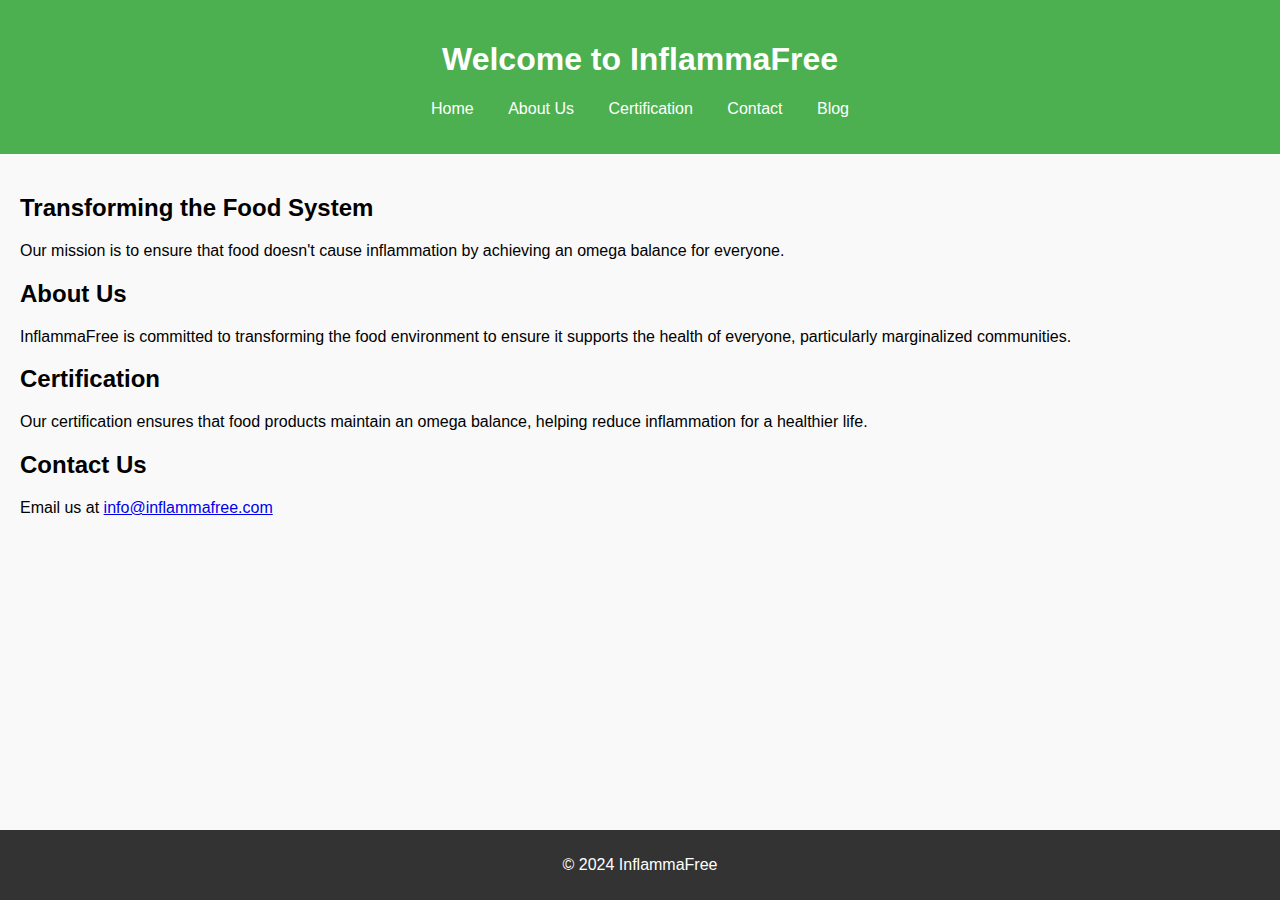
<file: index.html>
<!DOCTYPE html>
<html lang="en">
<head>
  <meta charset="UTF-8">
  <meta name="viewport" content="width=device-width, initial-scale=1.0">
  <title>InflammaFree</title>
  <link rel="stylesheet" href="styles.css"> <!-- Link to CSS file -->
</head>
<body>
  <header>
    <h1>Welcome to InflammaFree</h1>
    <nav>
      <ul>
        <li><a href="index.html">Home</a></li>
        <li><a href="about.html">About Us</a></li>
        <li><a href="#certification">Certification</a></li>
        <li><a href="#contact">Contact</a></li>
        <li><a href="inflammafree-blog.html">Blog</a></li>
      </ul>
    </nav>
  </header>

  <main>
    <section id="intro">
      <h2>Transforming the Food System</h2>
      <p>Our mission is to ensure that food doesn't cause inflammation by achieving an omega balance for everyone.</p>
    </section>
    <section id="about">
        <h2>About Us</h2>
        <p>InflammaFree is committed to transforming the food environment to ensure it supports the health of everyone, particularly marginalized communities.</p>
      </section>
      
      <section id="certification">
        <h2>Certification</h2>
        <p>Our certification ensures that food products maintain an omega balance, helping reduce inflammation for a healthier life.</p>
      </section>
      
      <section id="contact">
        <h2>Contact Us</h2>
        <p>Email us at <a href="mailto:info@inflammafree.com">info@inflammafree.com</a></p>
      </section>
      
  </main>

  <footer>
    <p>&copy; 2024 InflammaFree</p>
  </footer>

</body>
</html>
</file>
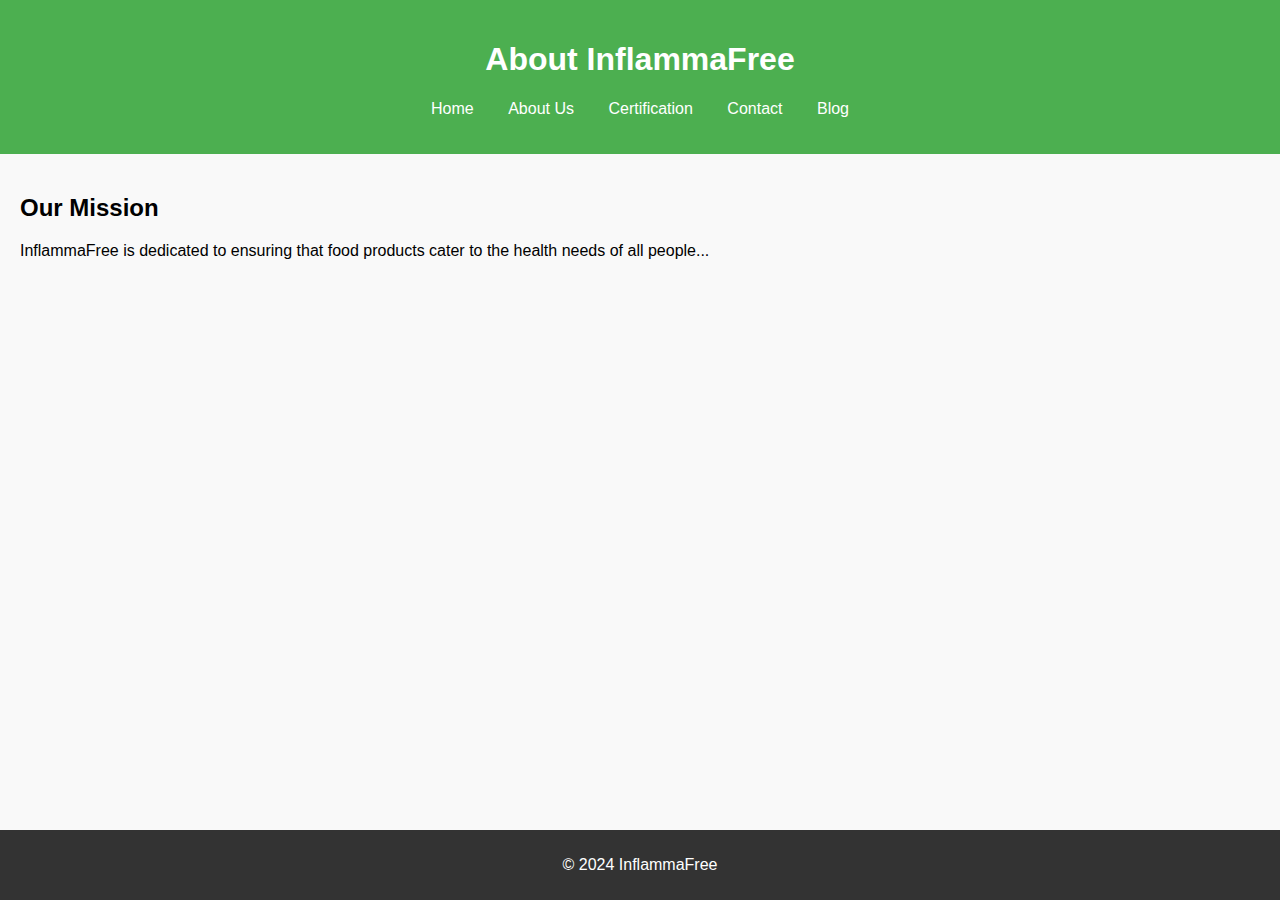
<file: about.html>
<!DOCTYPE html>
<html lang="en">
<head>
  <meta charset="UTF-8">
  <meta name="viewport" content="width=device-width, initial-scale=1.0">
  <title>About InflammaFree</title>
  <link rel="stylesheet" href="styles.css">
</head>
<body>
  <header>
    <h1>About InflammaFree</h1>
    <nav>
        <ul>
          <li><a href="index.html">Home</a></li>
          <li><a href="about.html">About Us</a></li>
          <li><a href="#certification">Certification</a></li>
          <li><a href="#contact">Contact</a></li>
          <li><a href="inflammafree-blog.html">Blog</a></li>
        </ul>
      </nav>
    </header>

  <main>
    <section id="about-details">
      <h2>Our Mission</h2>
      <p>InflammaFree is dedicated to ensuring that food products cater to the health needs of all people...</p>
    </section>
  </main>

  <footer>
    <p>&copy; 2024 InflammaFree</p>
  </footer>

</body>
</html>
</file>
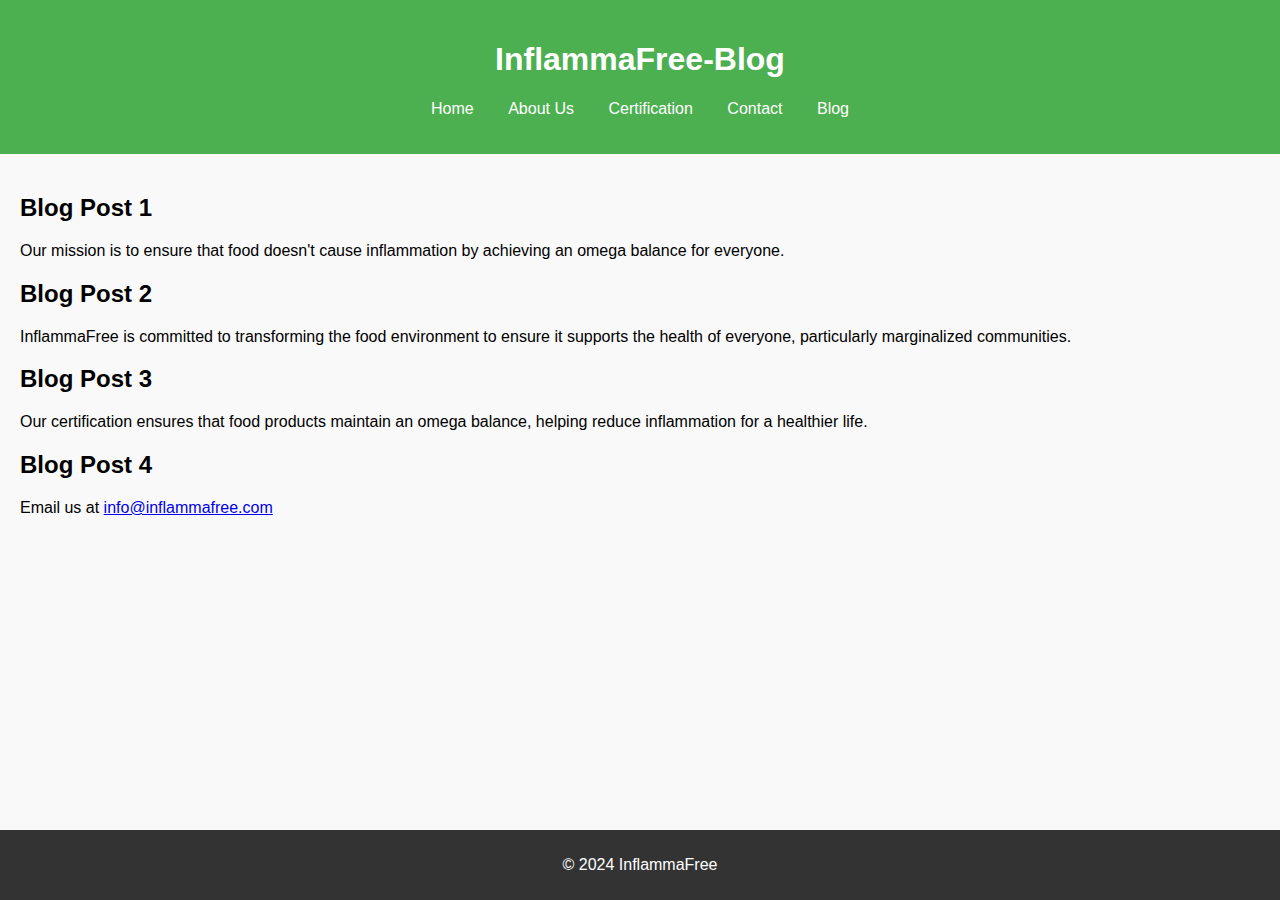
<file: inflammafree-blog.html>
<!DOCTYPE html>
<html lang="en">
<head>
  <meta charset="UTF-8">
  <meta name="viewport" content="width=device-width, initial-scale=1.0">
  <title>InflammaFree-Blog</title>
  <link rel="stylesheet" href="styles.css">
</head>
<body>
  <header>
    <h1>InflammaFree-Blog</h1>
    <nav>
      <ul>
        <li><a href="index.html">Home</a></li>
        <li><a href="about.html">About Us</a></li>
        <li><a href="#">Certification</a></li>
        <li><a href="#">Contact</a></li>
        <li><a href="inflammafree-blog.html">Blog</a></li>
      </ul>
    </nav>
  </header>

  <main>
    <section id="intro">
      <h2>Blog Post 1</h2>
      <p>Our mission is to ensure that food doesn't cause inflammation by achieving an omega balance for everyone.</p>
    </section>
    <section id="about">
        <h2>Blog Post 2</h2>
        <p>InflammaFree is committed to transforming the food environment to ensure it supports the health of everyone, particularly marginalized communities.</p>
      </section>
      
      <section id="certification">
        <h2>Blog Post 3</h2>
        <p>Our certification ensures that food products maintain an omega balance, helping reduce inflammation for a healthier life.</p>
      </section>
      
      <section id="contact">
        <h2>Blog Post 4</h2>
        <p>Email us at <a href="mailto:info@inflammafree.com">info@inflammafree.com</a></p>
      </section>
      
  </main>

  <footer>
    <p>&copy; 2024 InflammaFree</p>
  </footer>

</body>
</html>
</file>
<file: styles.css>
body {
    font-family: Arial, sans-serif;
    margin: 0;
    padding: 0;
    background-color: #f9f9f9;
  }
  
  header {
    background-color: #4CAF50;
    color: white;
    padding: 20px;
    text-align: center;
  }
  
  nav ul {
    list-style-type: none;
    padding: 0;
  }
  
  nav ul li {
    display: inline;
    margin: 0 15px;
  }
  
  nav ul li a {
    color: white;
    text-decoration: none;
  }
  
  main {
    padding: 20px;
  }
  
  footer {
    background-color: #333;
    color: white;
    text-align: center;
    padding: 10px 0;
    position: fixed;
    width: 100%;
    bottom: 0;
  }
</file>
